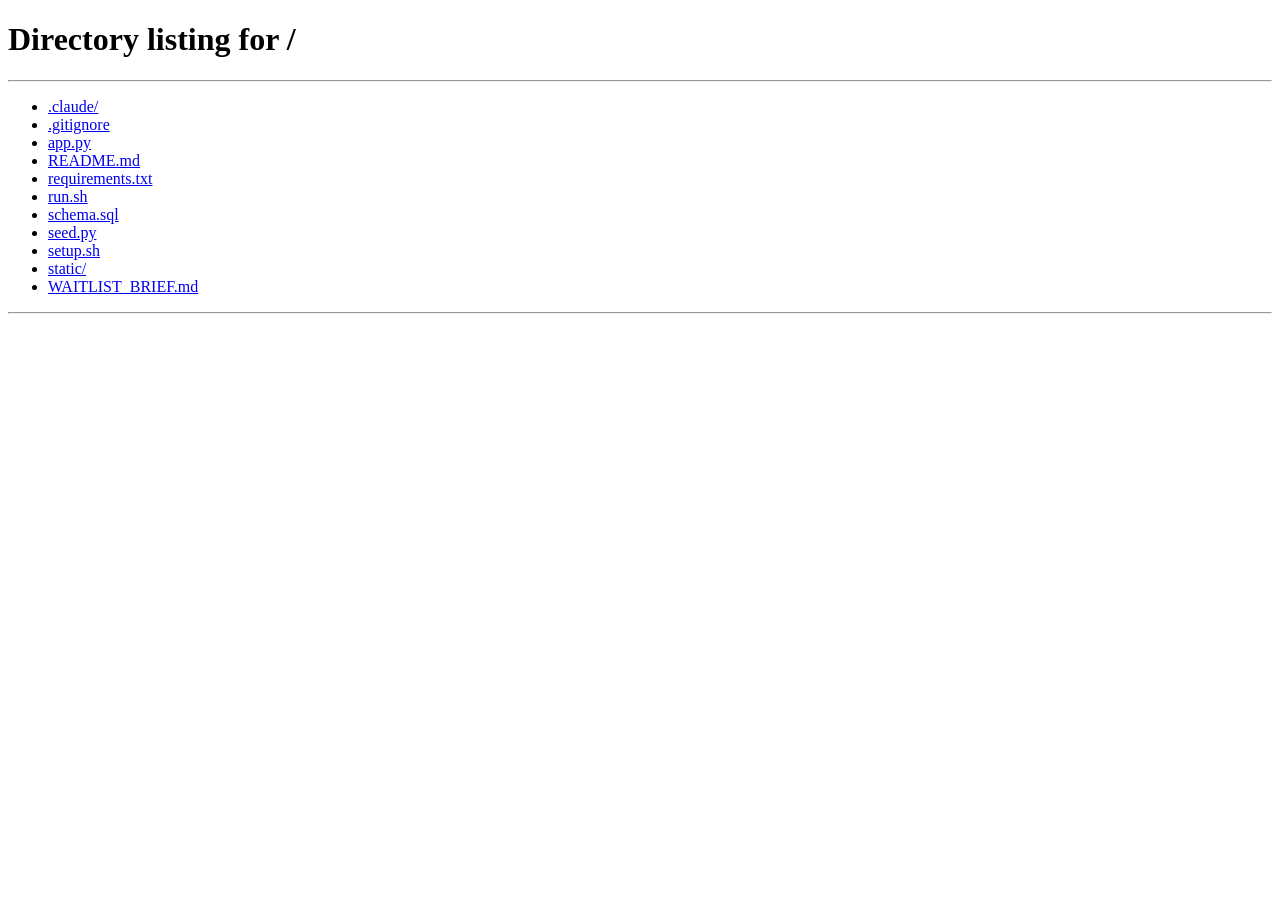
<file: static/event.html>
<!DOCTYPE html>
<html lang="en">
<head>
    <meta charset="UTF-8">
    <meta name="viewport" content="width=device-width, initial-scale=1.0">
    <title>Event Details</title>
    <link href="https://cdn.jsdelivr.net/npm/bootstrap@5.3.0/dist/css/bootstrap.min.css" rel="stylesheet">
    <link href="/static/css/styles.css" rel="stylesheet">
</head>
<body>
    <nav class="navbar navbar-dark bg-primary mb-4">
        <div class="container">
            <a href="/" class="navbar-brand mb-0 h1">Event RSVP</a>
            <span id="user-name" class="navbar-text text-white"></span>
        </div>
    </nav>

    <div class="container">
        <div id="event-container">
            <div class="text-center">
                <div class="spinner-border text-primary" role="status">
                    <span class="visually-hidden">Loading...</span>
                </div>
            </div>
        </div>
    </div>

    <script src="/static/js/event.js"></script>
</body>
</html>
</file>
<file: static/css/styles.css>
body {
    background-color: #f8f9fa;
    min-height: 100vh;
}

.card {
    transition: transform 0.2s;
}

.card:hover {
    transform: translateY(-5px);
}

.progress {
    height: 25px;
}
</file>
